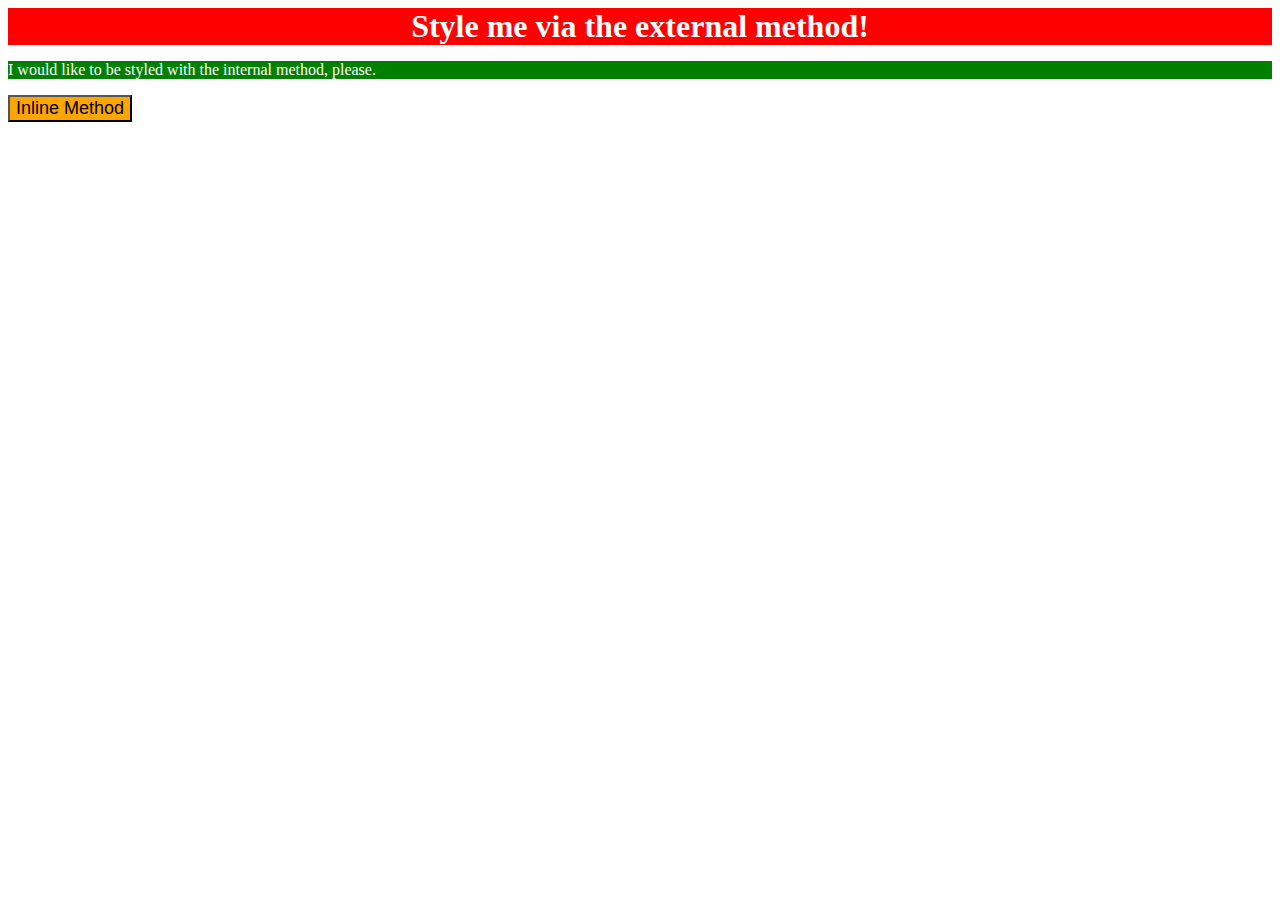
<file: foundations/01-css-methods/index.html>
<!DOCTYPE html>
<html lang="en">
  <head>
    <meta charset="UTF-8">
    <meta http-equiv="X-UA-Compatible" content="IE=edge">
    <meta name="viewport" content="width=device-width, initial-scale=1.0">
    <title>Methods for Adding CSS</title>
    <link rel="stylesheet" href="style.css">
    <style>
        p {
            background-color: green;
            color:white;
        }
    </style>
  </head>
  <body>
    <div>Style me via the external method!</div>
    <p>I would like to be styled with the internal method, please.</p>
    <button style="background-color:orange; font-size: 18px;">Inline Method</button>
  </body>
</html>
</file>
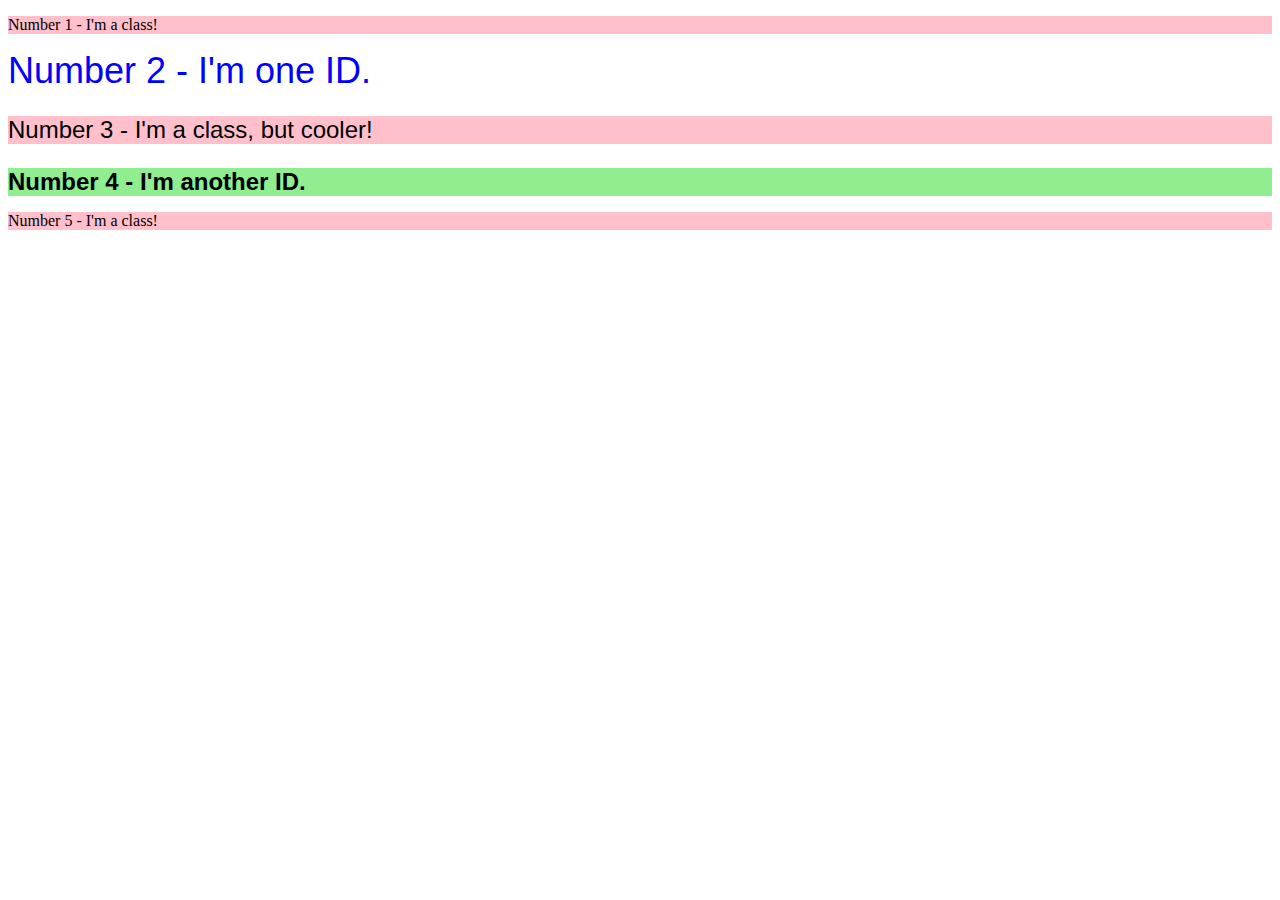
<file: foundations/02-class-id-selectors/index.html>
<!DOCTYPE html>
<html lang="en">
  <head>
    <meta charset="UTF-8">
    <meta http-equiv="X-UA-Compatible" content="IE=edge">
    <meta name="viewport" content="width=device-width, initial-scale=1.0">
    <title>Class and ID Selectors</title>
    <link rel="stylesheet" href="style.css">
  </head>
  <body>
    <p class="number">Number 1 - I'm a class!</p>
    <div id="two">Number 2 - I'm one ID.</div>
    <p class="number font"> Number 3 - I'm a class, but cooler! </p>
    <div id="four" class="font">Number 4 - I'm another ID.</div>
    <p class="number">Number 5 - I'm a class!</p>
  </body>
</html>
</file>
<file: foundations/01-css-methods/style.css>
div {
    background-color:red;
    color:white;
    font-size: 32px;
    text-align: center;
    font-weight: bold;
}
</file>
<file: foundations/02-class-id-selectors/style.css>
.number {
    background-color: #ffc0cb;
}

.font {
    font-size: 24px;
    font-family: 'Franklin Gothic Medium', 'Arial Narrow', Arial, sans-serif;
}

#two {
    color: #0000ff;
    font-size: 36px;
    font-family: Arial, Helvetica, sans-serif;
}

#four {
    font-weight: bold;
    background-color: #90ee90;
    font-family: 'Lucida Sans', 'Lucida Sans Regular', 'Lucida Grande', 'Lucida Sans Unicode', Geneva, Verdana, sans-serif;
}
</file>
